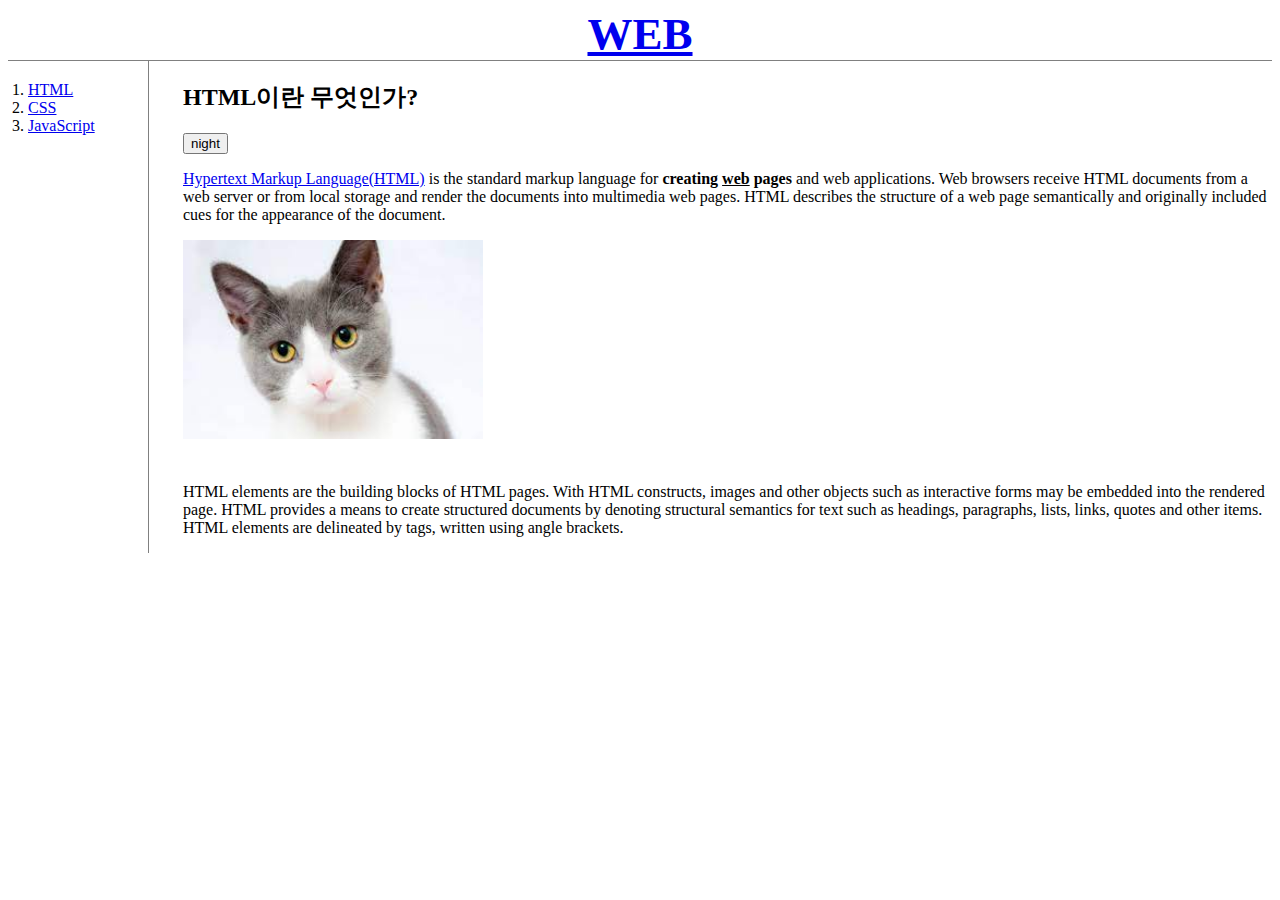
<file: index.html>
<!DOCTYPE html>
<html>

<head>
  <title>WEB1 - HTML </title>
  <meta charset="utf-8">
  <link rel="stylesheet" href="style.css" />
  <script>
    var Body = {
      setColor: function (color) {
        document.querySelector('body').style.color = color;
      },

      setBackgroundColor: function (color) {
        document.querySelector('body').style.backgroundColor = color;
      }
    }
    var Links = {
      setColor: function (color) {
        var alist = document.querySelectorAll('a');
        var i = 0;
        while (i < alist.length) {
          alist[i].style.color = color;
          i = i + 1;
        }
      }
    }

    function nightDayHandler(self) {
      var target = document.querySelector('body');
      if (self.value === 'night') {
        Body.setBackgroundColor('black');
        Body.setColor('white');
        self.value = 'day'
        Links.setColor('powderblue');
      } else {
        Body.setBackgroundColor('white');
        Body.setColor('black');
        self.value = 'night'
        Links.setColor('blue');
      }
    }
  </script>

  <!-- Google tag (gtag.js) -->
<script async src="https://www.googletagmanager.com/gtag/js?id=G-HS3PNGNE5P"></script>
<script>
  window.dataLayer = window.dataLayer || [];
  function gtag(){dataLayer.push(arguments);}
  gtag('js', new Date());

  gtag('config', 'G-HS3PNGNE5P');
</script>

</head>

<body>

  <h1><a href="index.html">WEB</a></h1>
  <div id="grid">
    <ol>
      <li><a href="1.html">HTML</a></li>
      <li><a href="2.html">CSS</a></li>
      <li><a href="3.html">JavaScript</a></li>
    </ol>
    <div id="article">
      <h2>HTML이란 무엇인가?</h2>
      <input type="button" value="night" onclick="nightDayHandler(this);">
      <p><a href="https://www.w3.org/TR/2011/WD-html5-20110405/" title="HTML5 
specification">Hypertext Markup Language(HTML)</a> is the standard markup language for
        <strong>creating <u>web</u> pages</strong> and web applications.
        Web browsers receive HTML documents from a web server or from local storage and render the
        documents into multimedia web pages. HTML describes the structure of a web page semantically
        and originally included cues for the appearance of the document.
      </p>
      <img src="고양이1.jfif" width="300px">
      <p style="margin-top: 40px;">
        HTML elements are the building blocks of HTML pages. With HTML constructs, images and other
        objects such as interactive forms may be embedded into the rendered page. HTML provides a means
        to create structured documents by denoting structural semantics for text such as headings,
        paragraphs, lists, links, quotes and other items. HTML elements are delineated by tags, written using
        angle brackets.
      </p>
    </div>
  </div>

  <div id="disqus_thread">
    <script>
        /**
        *  RECOMMENDED CONFIGURATION VARIABLES: EDIT AND UNCOMMENT THE SECTION BELOW TO INSERT DYNAMIC VALUES FROM YOUR PLATFORM OR CMS.
        *  LEARN WHY DEFINING THESE VARIABLES IS IMPORTANT: https://disqus.com/admin/universalcode/#configuration-variables    */
        /*
        var disqus_config = function () {
        this.page.url = https://20220928-test.disqus.com;  // Replace PAGE_URL with your page's canonical URL variable
        this.page.identifier = PAGE_IDENTIFIER; // Replace PAGE_IDENTIFIER with your page's unique identifier variable
        };
        */
        (function() { // DON'T EDIT BELOW THIS LINE
        var d = document, s = d.createElement('script');
        s.src = 'https://web1-wzfbnctuu9.disqus.com/embed.js';
        s.setAttribute('data-timestamp', +new Date());
        (d.head || d.body).appendChild(s);
        })();
    </script>

    </div>

</body>

</html>
</file>
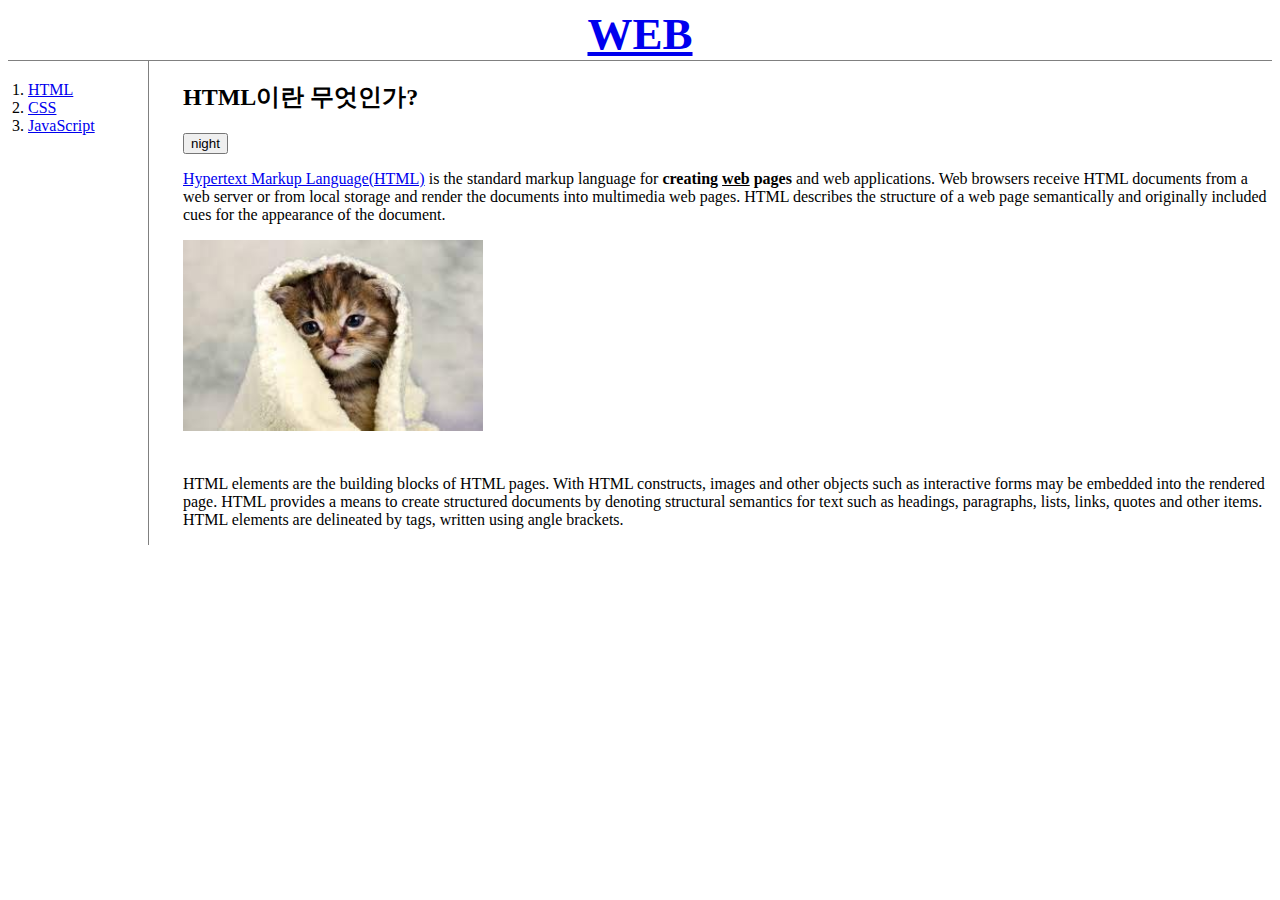
<file: 1.html>
<!DOCTYPE html>
<html>

<head>
  <title>WEB1 - HTML </title>
  <meta charset="utf-8">
  <link rel="stylesheet" href="style.css" />
  <script>
    var Body = {
      setColor: function (color) {
        document.querySelector('body').style.color = color;
      },

      setBackgroundColor: function (color) {
        document.querySelector('body').style.backgroundColor = color;
      }
    }
    var Links = {
      setColor: function (color) {
        var alist = document.querySelectorAll('a');
        var i = 0;
        while (i < alist.length) {
          alist[i].style.color = color;
          i = i + 1;
        }
      }
    }

    function nightDayHandler(self) {
      var target = document.querySelector('body');
      if (self.value === 'night') {
        Body.setBackgroundColor('black');
        Body.setColor('white');
        self.value = 'day'
        Links.setColor('powderblue');
      } else {
        Body.setBackgroundColor('white');
        Body.setColor('black');
        self.value = 'night'
        Links.setColor('blue');
      }
    }
</script>

<!-- Google tag (gtag.js) -->
<script async src="https://www.googletagmanager.com/gtag/js?id=G-HS3PNGNE5P"></script>
<script>
  window.dataLayer = window.dataLayer || [];
  function gtag(){dataLayer.push(arguments);}
  gtag('js', new Date());

  gtag('config', 'G-HS3PNGNE5P');
</script>

</head>

<body>

  <h1><a href="index.html">WEB</a></h1>
  <div id="grid">
    <ol>
      <li><a href="1.html">HTML</a></li>
      <li><a href="2.html">CSS</a></li>
      <li><a href="3.html">JavaScript</a></li>
    </ol>
    <div id="article">
      <h2>HTML이란 무엇인가?</h2>
      <input type="button" value="night" onclick="nightDayHandler(this);">
      <p><a href="https://www.w3.org/TR/2011/WD-html5-20110405/" title="HTML5 specification">Hypertext Markup
          Language(HTML)</a> is the standard markup language for <strong>creating <u>web</u> pages</strong> and web
        applications.
        Web browsers receive HTML documents from a web server or from local storage and render the documents into
        multimedia web pages. HTML describes the structure of a web page semantically and originally included cues for
        the
        appearance of the document.</p>
      <img src="고양이2.jfif" width="300px%">
      <p style="margin-top: 40px;">
        HTML elements are the building blocks of HTML pages. With HTML constructs, images and other objects such as
        interactive forms may be embedded into the rendered page. HTML provides a means to create structured documents
        by
        denoting structural semantics for text such as headings, paragraphs, lists, links, quotes and other items. HTML
        elements are
        delineated by tags, written using angle brackets.
      </p>

    </div>
  </div>

  <div id="disqus_thread">
    <script>
        /**
        *  RECOMMENDED CONFIGURATION VARIABLES: EDIT AND UNCOMMENT THE SECTION BELOW TO INSERT DYNAMIC VALUES FROM YOUR PLATFORM OR CMS.
        *  LEARN WHY DEFINING THESE VARIABLES IS IMPORTANT: https://disqus.com/admin/universalcode/#configuration-variables    */
        /*
        var disqus_config = function () {
        this.page.url = https://20220928-test.disqus.com;  // Replace PAGE_URL with your page's canonical URL variable
        this.page.identifier = PAGE_IDENTIFIER; // Replace PAGE_IDENTIFIER with your page's unique identifier variable
        };
        */
        (function() { // DON'T EDIT BELOW THIS LINE
        var d = document, s = d.createElement('script');
        s.src = 'https://biii_04.disqus.com/embed.js';
        s.setAttribute('data-timestamp', +new Date());
        (d.head || d.body).appendChild(s);
        })();
    </script>

    </div>

</body>

</html>
</file>
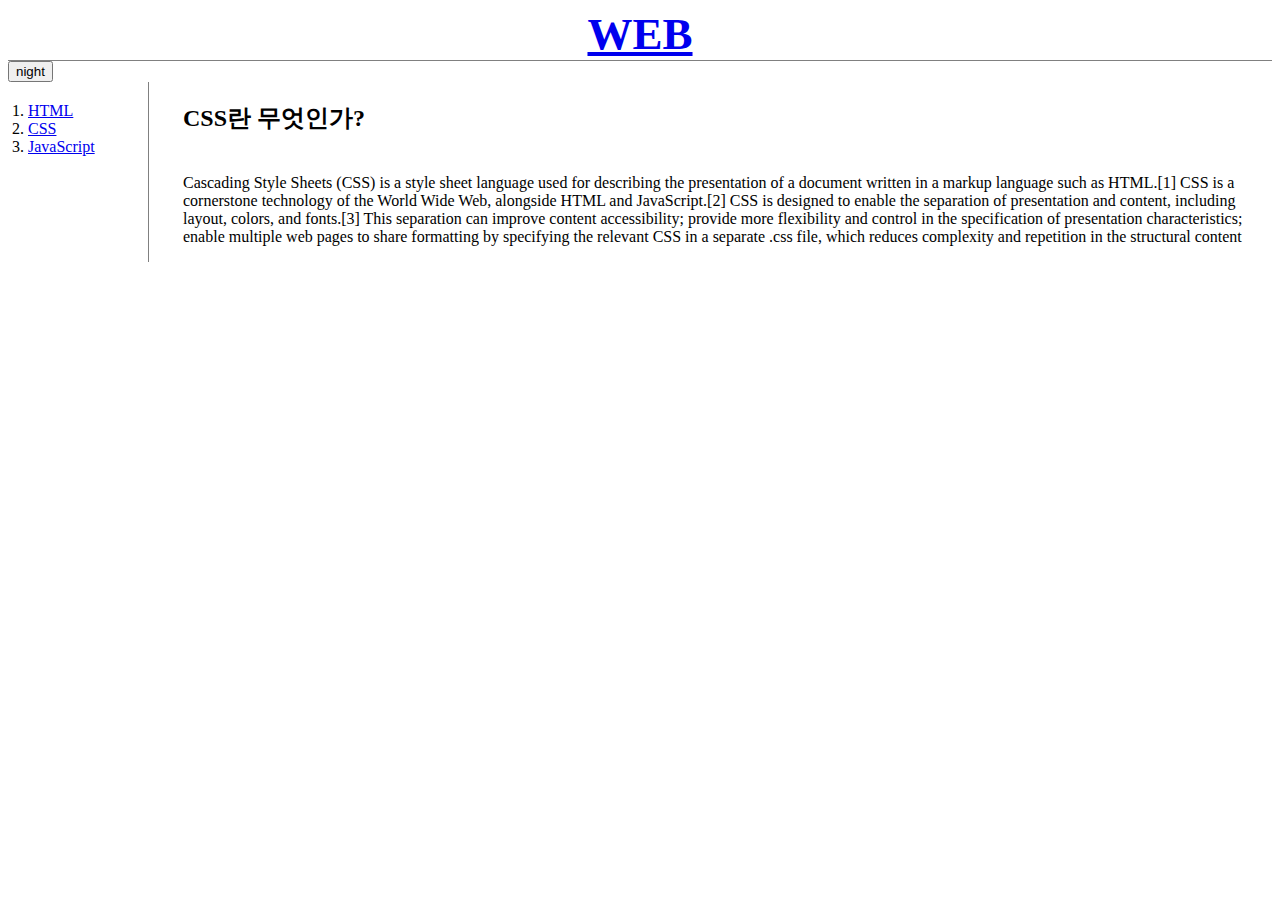
<file: 2.html>
<!DOCTYPE html>
<html>
<head>
<title>WEB1 - CSS </title>
<meta charset="utf-8">
<link rel="stylesheet" href="style.css" />
<script src="https://ajax.googleapis.com/ajax/libs/jquery/3.6.0/jquery.min.js"></script>
<script src="colors.js"></script>

<!-- Google tag (gtag.js) -->
<script async src="https://www.googletagmanager.com/gtag/js?id=G-HS3PNGNE5P"></script>
<script>
  window.dataLayer = window.dataLayer || [];
  function gtag(){dataLayer.push(arguments);}
  gtag('js', new Date());

  gtag('config', 'G-HS3PNGNE5P');
</script>

</head>
<body>

    <!--Start of Tawk.to Script-->
<script type="text/javascript">
    var Tawk_API=Tawk_API||{}, Tawk_LoadStart=new Date();
    (function(){
    var s1=document.createElement("script"),s0=document.getElementsByTagName("script")[0];
    s1.async=true;
    s1.src='https://embed.tawk.to/6333a5c537898912e96ba9b5/1ge0rv3kd';
    s1.charset='UTF-8';
    s1.setAttribute('crossorigin','*');
    s0.parentNode.insertBefore(s1,s0);
    })();
    </script>
    <!--End of Tawk.to Script-->
    
<h1><a href="index.html">WEB</a></h1>

<input type="button" value="night" class="btn btn-warning" 
onclick="nightDayHandler(this);">
<script src="colors.js"></script>
<div id = "grid" >
<ol>
<li><a href="1.html">HTML</a></li>
<li><a href="2.html">CSS</a></li>
<li><a href="3.html">JavaScript</a></li>
</ol>
<div id = "article">
<h2>CSS란 무엇인가?</h2>
<p style="margin-top: 40px;">
Cascading Style Sheets (CSS) is a style sheet language used for describing the presentation 
of a document written in a markup language such as HTML.[1] CSS is a cornerstone technology 
of the World Wide Web, alongside HTML and JavaScript.[2]
CSS is designed to enable the separation of presentation and content, including layout, 
colors, and fonts.[3] This separation can improve content accessibility; provide more flexibility 
and control in the specification of presentation characteristics; enable multiple web pages to 
share formatting by specifying the relevant CSS in a separate .css file, which reduces complexity 
and repetition in the structural content
</p>
</div>
</div>

<div id="disqus_thread">
    <script>
        /**
        *  RECOMMENDED CONFIGURATION VARIABLES: EDIT AND UNCOMMENT THE SECTION BELOW TO INSERT DYNAMIC VALUES FROM YOUR PLATFORM OR CMS.
        *  LEARN WHY DEFINING THESE VARIABLES IS IMPORTANT: https://disqus.com/admin/universalcode/#configuration-variables    */
        /*
        var disqus_config = function () {
        this.page.url = https://20220928-test.disqus.com;  // Replace PAGE_URL with your page's canonical URL variable
        this.page.identifier = PAGE_IDENTIFIER; // Replace PAGE_IDENTIFIER with your page's unique identifier variable
        };
        */
        (function() { // DON'T EDIT BELOW THIS LINE
        var d = document, s = d.createElement('script');
        s.src = 'https://web1-wzfbnctuu9.disqus.com/embed.js';
        s.setAttribute('data-timestamp', +new Date());
        (d.head || d.body).appendChild(s);
        })();
    </script>

    </div>

</body>
</html>
</file>
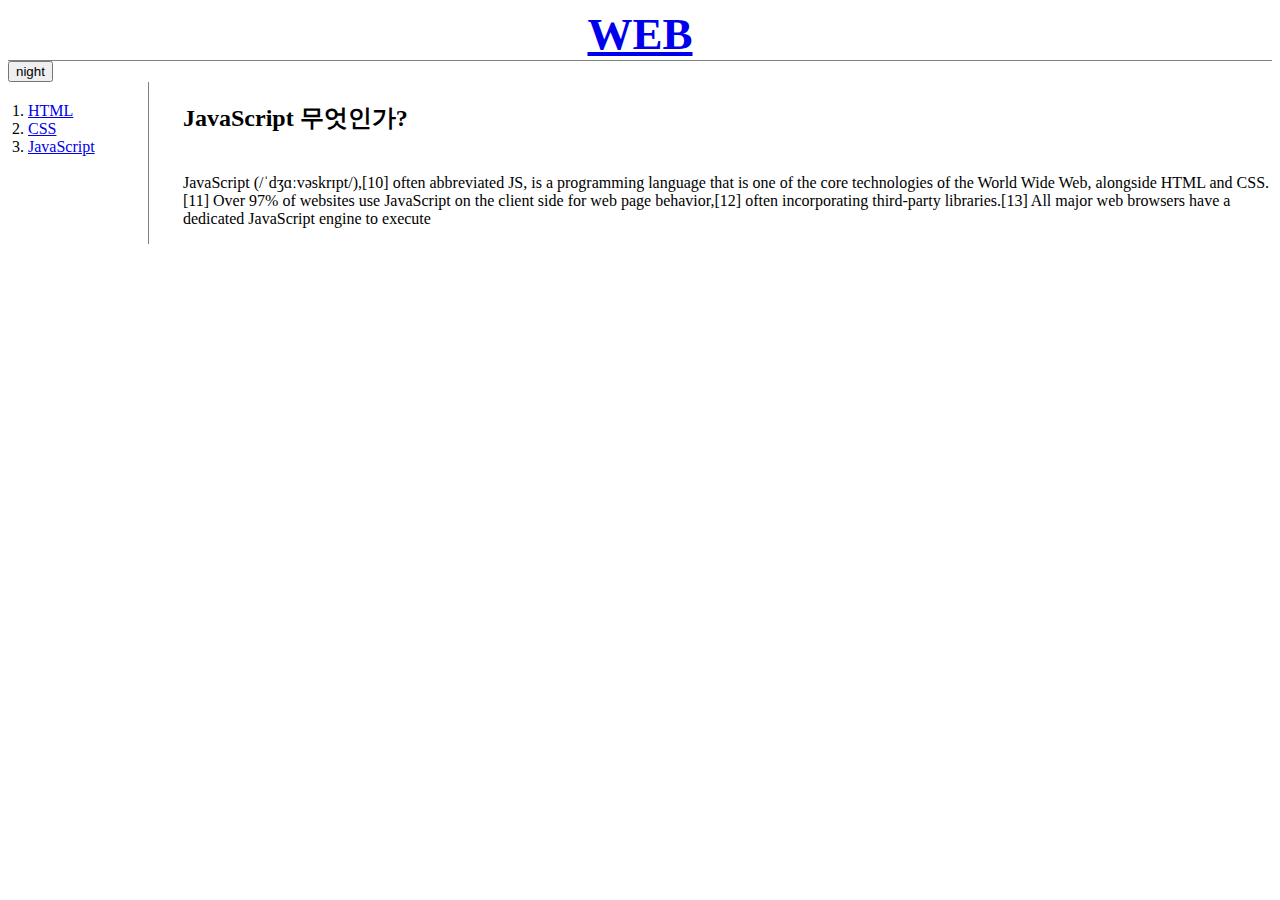
<file: 3.html>
<!DOCTYPE html>
<html>
<head>
<title>WEB1 - JavaScript </title>
<meta charset="utf-8">
<link rel="stylesheet" href="style.css" />
<script src="https://ajax.googleapis.com/ajax/libs/jquery/3.6.0/jquery.min.js"></script>
<script src="colors.js"></script>

<!-- Google tag (gtag.js) -->
<script async src="https://www.googletagmanager.com/gtag/js?id=G-HS3PNGNE5P"></script>
<script>
  window.dataLayer = window.dataLayer || [];
  function gtag(){dataLayer.push(arguments);}
  gtag('js', new Date());

  gtag('config', 'G-HS3PNGNE5P');
</script>

</head>

<body>

    <!--Start of Tawk.to Script-->
<script type="text/javascript">
    var Tawk_API=Tawk_API||{}, Tawk_LoadStart=new Date();
    (function(){
    var s1=document.createElement("script"),s0=document.getElementsByTagName("script")[0];
    s1.async=true;
    s1.src='https://embed.tawk.to/6333a5c537898912e96ba9b5/1ge0rv3kd';
    s1.charset='UTF-8';
    s1.setAttribute('crossorigin','*');
    s0.parentNode.insertBefore(s1,s0);
    })();
    </script>
    <!--End of Tawk.to Script-->
    
<h1><a href="index.html">WEB</a></h1>
<input type="button" value="night" class="btn btn-warning" onclick="nightDayHandler(this);">
<div id = "grid">
<ol>
<li><a href="1.html">HTML</a></li>
<li><a href="2.html">CSS</a></li>
<li><a href="3.html">JavaScript</a></li>
</ol>
<script src="colors.js"></script>
<div id = "article">
    
<h2>JavaScript 무엇인가?</h2>   

        
<p style="margin-top: 40px;">
JavaScript (/ˈdʒɑːvəskrɪpt/),[10] often abbreviated JS, is a programming language that is one of 
the core technologies of the World Wide Web, alongside HTML and CSS.[11] Over 97% of websites 
use JavaScript on the client side for web page behavior,[12] often incorporating third-party 
libraries.[13] All major web browsers have a dedicated JavaScript engine to execute
</p>
</div>
</div>

<div id="disqus_thread">
    <script>
        /**
        *  RECOMMENDED CONFIGURATION VARIABLES: EDIT AND UNCOMMENT THE SECTION BELOW TO INSERT DYNAMIC VALUES FROM YOUR PLATFORM OR CMS.
        *  LEARN WHY DEFINING THESE VARIABLES IS IMPORTANT: https://disqus.com/admin/universalcode/#configuration-variables    */
        /*
        var disqus_config = function () {
        this.page.url = https://20220928-test.disqus.com;  // Replace PAGE_URL with your page's canonical URL variable
        this.page.identifier = PAGE_IDENTIFIER; // Replace PAGE_IDENTIFIER with your page's unique identifier variable
        };
        */
        (function() { // DON'T EDIT BELOW THIS LINE
        var d = document, s = d.createElement('script');
        s.src = 'https://web1-wzfbnctuu9.disqus.com/embed.js';
        s.setAttribute('data-timestamp', +new Date());
        (d.head || d.body).appendChild(s);
        })();
    </script>

    </div>

</body>
</html>
</file>
<file: style.css>
h1 {
    font-size: 45px;
    text-align: center;
    border-bottom: 1px solid gray;
    margin: 0;
  }



  #grid ol {
    border-right: 1px solid gray;
    width: 100px;
    margin: 0;
    padding: 20px;
  }

  #grid {
    display: grid;
    grid-template-columns: 150px 1fr;
  }

  #article {
    padding-left: 25px;
  }

  @media(max-width :800px) {
    #grid {
      display: block;
    }

    #grid ol {
      border-right: none;
    }

    h1 {
      border-bottom: none;
    }

  }
</file>
